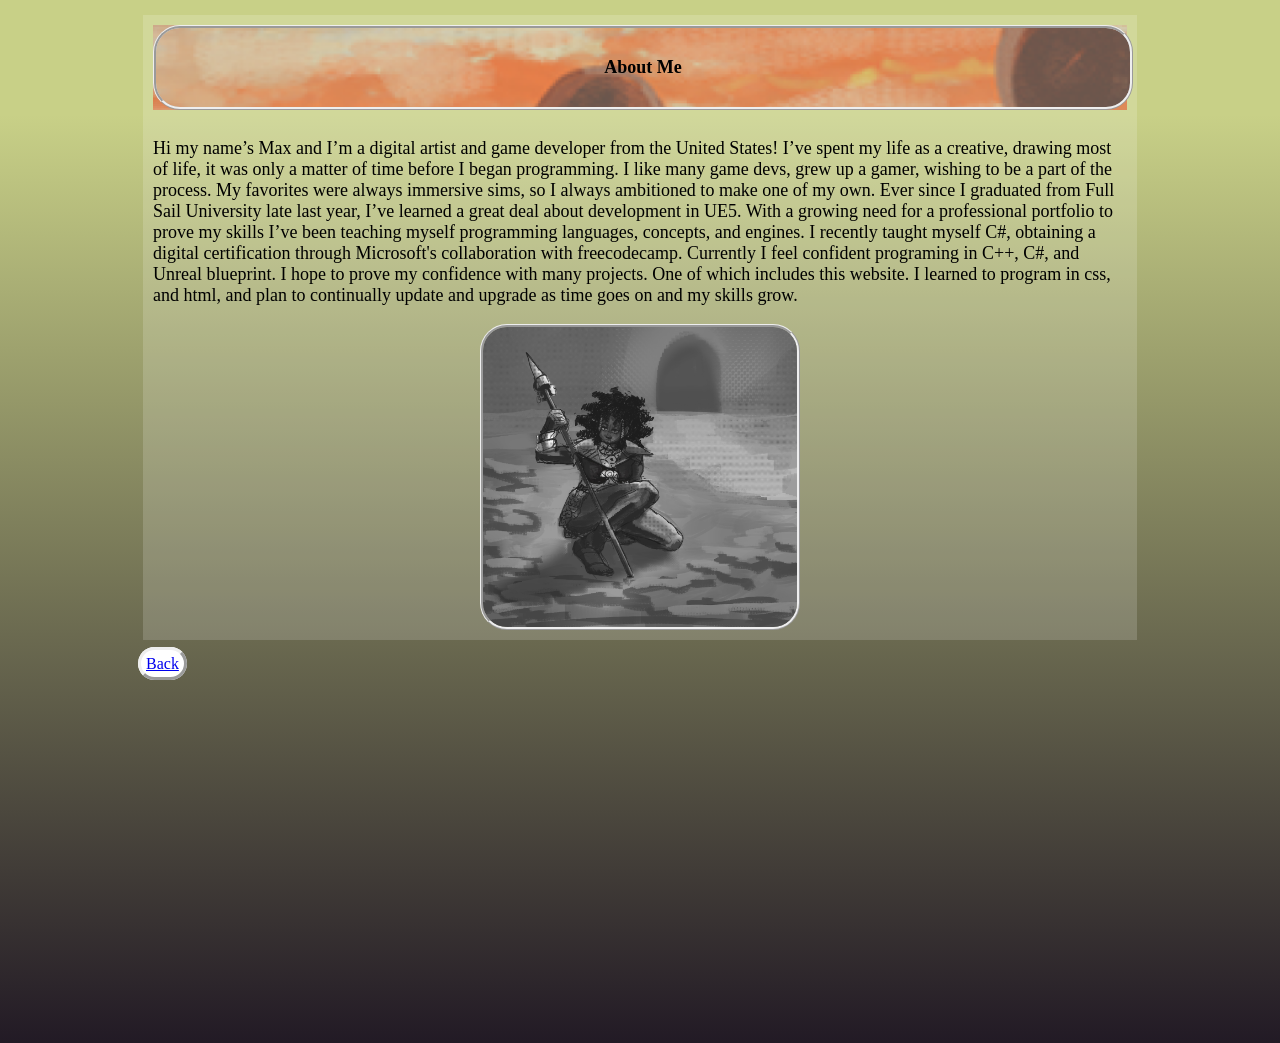
<file: AboutMePage.html>
<!DOCTYPE html>
<html lang="en">
    <head>
        <meta charset="UTF-8" />
        <title>About Me</title>
         <link rel="stylesheet" href="styles.css" />
    </head>
    <body>
        <div class="mainBody">
        <div class="AboutCountainer">
            <h1 class="AboutMeTitle">About Me</h1>
        </div>

        <div class="WhiteSpace"></div>
        <div class="AboutCountainer2">
        <p>Hi my name’s Max and I’m a digital artist
            and game developer from the United States!
            I’ve spent my life as a creative,
            drawing most of life, it was only a
            matter of time before I began programming.
            I like many game devs, grew up a gamer,
            wishing to be a part of the process.
            My favorites were always immersive
            sims, so I always ambitioned to make
            one of my own. Ever since I graduated from
            Full Sail University late last year, I’ve
            learned a great deal about development in
            UE5. With a growing need for a professional
            portfolio to prove my skills  I’ve been
            teaching myself programming languages,
            concepts, and engines. I recently taught
            myself C#, obtaining a digital certification
            through Microsoft's collaboration with
            freecodecamp. Currently I feel confident
            programing in C++, C#, and Unreal blueprint.
            I hope to prove my confidence with many
            projects. One of which includes this website.
            I learned to program in css, and html,
            and plan to continually update and upgrade
            as time goes on and my skills grow.</p>

        </div>
            <img src="Images/AboutImage.jpg">
        </div>
        <a class="headButtonGames" href="index.html" target="_blank">Back </a>

    </body>
</html>
</file>
<file: styles.css>
:root {
--main-purple: #7E638B;
--main-green: #C8D087;
--CuisineBanner: url(Images/ProjectCuisineBanner2.png);
--ScrapsBanner: url(Images/ScrapsBanner2.png);
--DDBanner: url(Images/DDBanner2.png);
}
@font-face{
    font-family: 'Art_Nouveau', Ruigslay;
    src: url(Fonts/ruigslay/Ruigslay.ttf);

    font-family: 'Art_Nouveau', Legrand;
    src: url(Fonts/legrand/Legrand-Regular.ttf);

    font-family: 'MainBody', FjallaOne;
    src: url(fonts/FjallaOne-Regular.ttf);
}



/*Head button Rules*/
.headButtonContainer{
font-family: "Legrand";
padding: 15px;
stroke: black;
margin: 10px ;
}

.headButtonGames{
    border: outset;
    width: fit-content;
    padding: 5px;
    margin: 10px;
    background-color: white;
    border-radius: 27px;
  display: inline;
    stroke: black;

}
.headButtonArt{
      border: outset;
     width: fit-content;
    padding: 10px;
    margin: auto;
    background-color: white;
    border-radius: 27px;
   display: inline;
}
.headButtonCode{
      border: outset;
     width: fit-content;
    padding: 5px;
    margin: auto;
    background-color: white;
    border-radius: 27px;
   display: inline;
}





/* Main */
.mainTitle{
 text-align: center;
    width: 100%;
    padding-top: 3%;
    padding-bottom: 3%;
    display: block;

    background-image: url(Images/TitleCard.jpg);
    background-size: cover;
 background-repeat: no-repeat;
    border-radius: 27px;
    border: ridge;

}

.mainTitle .titleBanner{
    color:white;
    grid-area: 1/1;
    text-shadow: 2px;

}
.mainTitle .subtext{
   grid-area: 1/1;
    position: relative;
    color: black;
    text-align: center;

}

.titleBanner {
    text-align: center;
    margin: auto;
    width: 75%;
    padding: 4px;
    font-size: 8vw;
    color: white;
    font-family: 'Legrand';

}

body{
margin:10%;
margin-top: 10px;
min-height : 100vh;
background-repeat: no-repeat;
background: #C8D087;
background: -webkit-linear-gradient(180deg, rgba(200, 208, 135, 1) 11%, rgba(34, 26, 37, 1) 100%);
background: -moz-linear-gradient(180deg, rgba(200, 208, 135, 1) 11%, rgba(34, 26, 37, 1) 100%);
background: linear-gradient(180deg, rgba(200, 208, 135, 1) 11%, rgba(34, 26, 37, 1) 100%);
filter: progid:DXImageTransform.Microsoft.gradient(startColorstr="#C8D087", endColorstr="#221A25", GradientType=0);
}

/* Preview Boxes */
.DevPrevBox{
padding-top: 12px;
display: grid;
 gap: 10px;
 height: 500px;
}
.devLogbox{
font-size: medium;
 grid-column: end;
 padding: 7px 0 0 1px;
max-width: 596px;
min-width: 200px;
 font-family: "Legrand";

 min-height: 300px;
background-color: rgba(155, 155, 155, 0.44);
border: ridge;
border-radius: 27px;
 margin: 0;
}

.PreviewBoxes{
 display: flex;
  flex-direction: column;
  gap: 12px;
position: relative;
 min-width: 200px;
}

.previewBox1{

 padding: 12px 12px 12px 12px;
 max-width: 450px;
 font-family: "Legrand";
 text-align: left;
 height: 156px;
 color: white;
background-image: var(--CuisineBanner);
 background-size: contain;
border: ridge;
border-radius: 27px;
 margin: auto;





}
.previewBox2{
padding: 12px 12px 12px 12px;
 max-width: 450px;
 font-family: "Legrand";
 text-align: left;
 height: 156px;
 color: white;
background-image: var(--ScrapsBanner);
 background-size: cover;
 background-repeat: no-repeat;
border: ridge;
border-radius: 27px;



}
.previewBox3{
padding: 12px 12px 12px 12px;
 max-width: 450px;
 font-family: "Legrand";
 text-align: left;
 height: 156px;
 color: white;
background-image: var(--CuisineBanner);
 background-size: contain;
border: ridge;
border-radius: 27px;
 margin: auto;
}

.mainBody{
margin: 15px;
padding: 10px;
background-color: rgba(255, 255, 255, 0.16);

}
.gradiantbox{
height: 100%;
 width: 100%;
 background-color: black;
 position: absolute;
 opacity: 40%;
 border-radius: 27px;
}

.devLogTitle{
 font-size: large;
 border-top: double;
 border-bottom: double;
}

.devLog{
 text-align: left;
 font-size: medium;
 text-align-last: left;
}

.WhiteSpace{
 padding: 5px;
}
.TopicSpacer{
 border-color: white;
 border-top: double;
 border-bottom: double;
 text-align: center;
 color: black;
  font-family: "Legrand"
}

p{
 font-family: "FjallaOne";
 display: block;
 font-size: large;
}

.displayCase{
 display: grid;
 grid-template-columns: auto auto auto;
 padding: 10px;
 height: 300px;
 margin: auto;
}

.mainBody img{
max-height: 300px;
max-width: 100%;
min-width: 300px;
 margin: auto;
 display: block;
 border: ridge;
  border-radius: 27px;
}

video{
 height: 300px;
 width: 500px;
 max-width: 100%;
 margin: auto;
 display: block;
 border-radius: 27px;
}
.AboutCountainer{
 background-image: url(Images/AboutMe.png);
 display: grid;
}
.AboutMeTitle{
 margin: auto;
 text-align: center;
    width: 100%;
 padding-top: 3%;
    padding-bottom: 3%;
    display: block;
   height: auto;
    background-image: url(Images/AboutMe.png);
    background-size: cover;
 background-repeat: no-repeat;
    border-radius: 27px;
    border: ridge;
font-family: "Legrand";
font-size: large;

}
.AboutCountainer2{
 grid-column: auto auto;
 display: inline;
}
</file>
